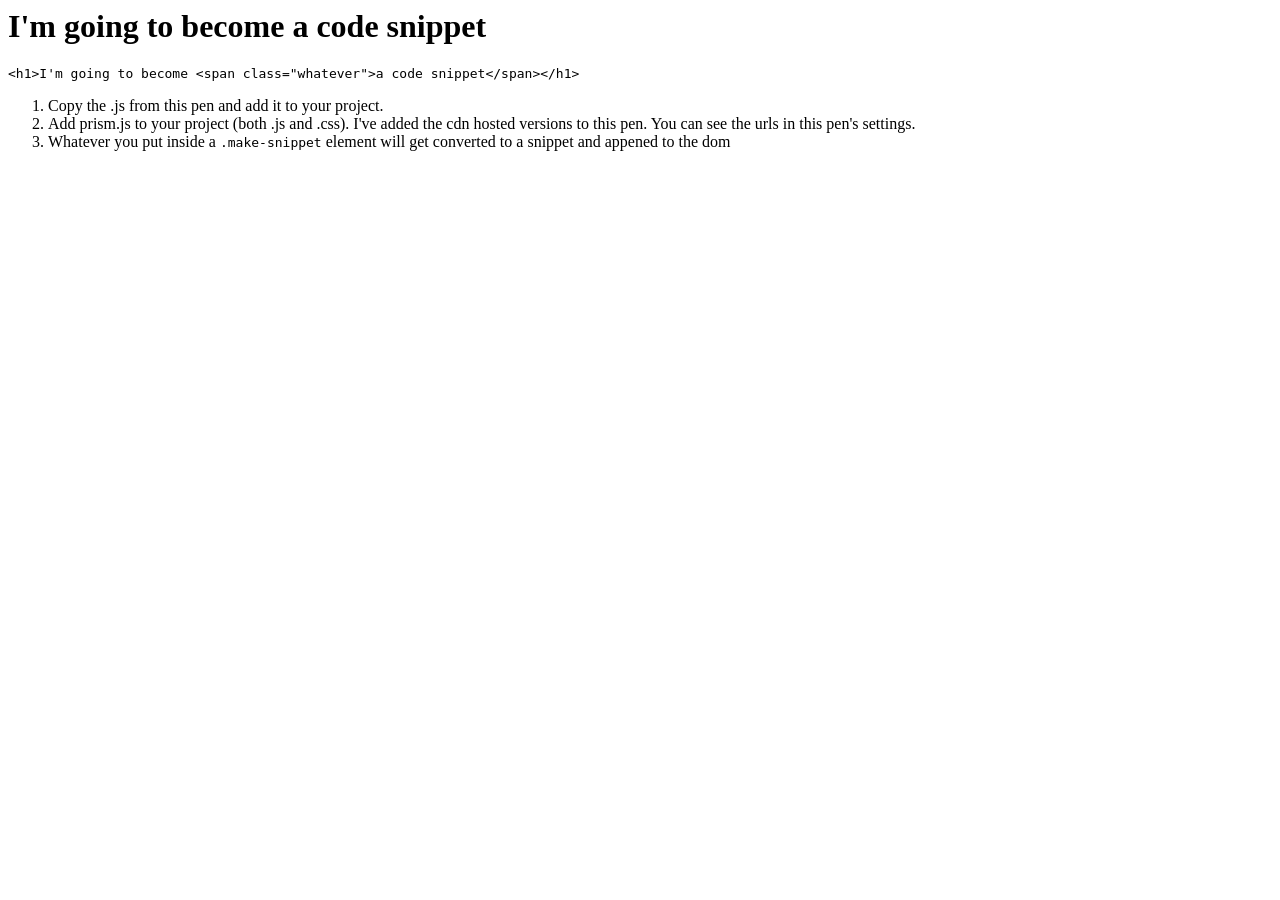
<file: index.html>
<html>
<body>
  <script src="script.js"></script>
<div class='make-snippet'><h1>I'm going to become <span class='whatever'>a code snippet</span></h1>
</div>








<ol>
  <li>Copy the .js from this pen and add it to your project.</li>
  <li>Add prism.js to your project (both .js and .css). I've added the cdn hosted versions to this pen. You can see the urls in this pen's settings.</li>
  <li>Whatever you put inside a <code>.make-snippet</code> element will get converted to a snippet and appened to the dom</li>
</ol>
</body>
</html>
</file>
